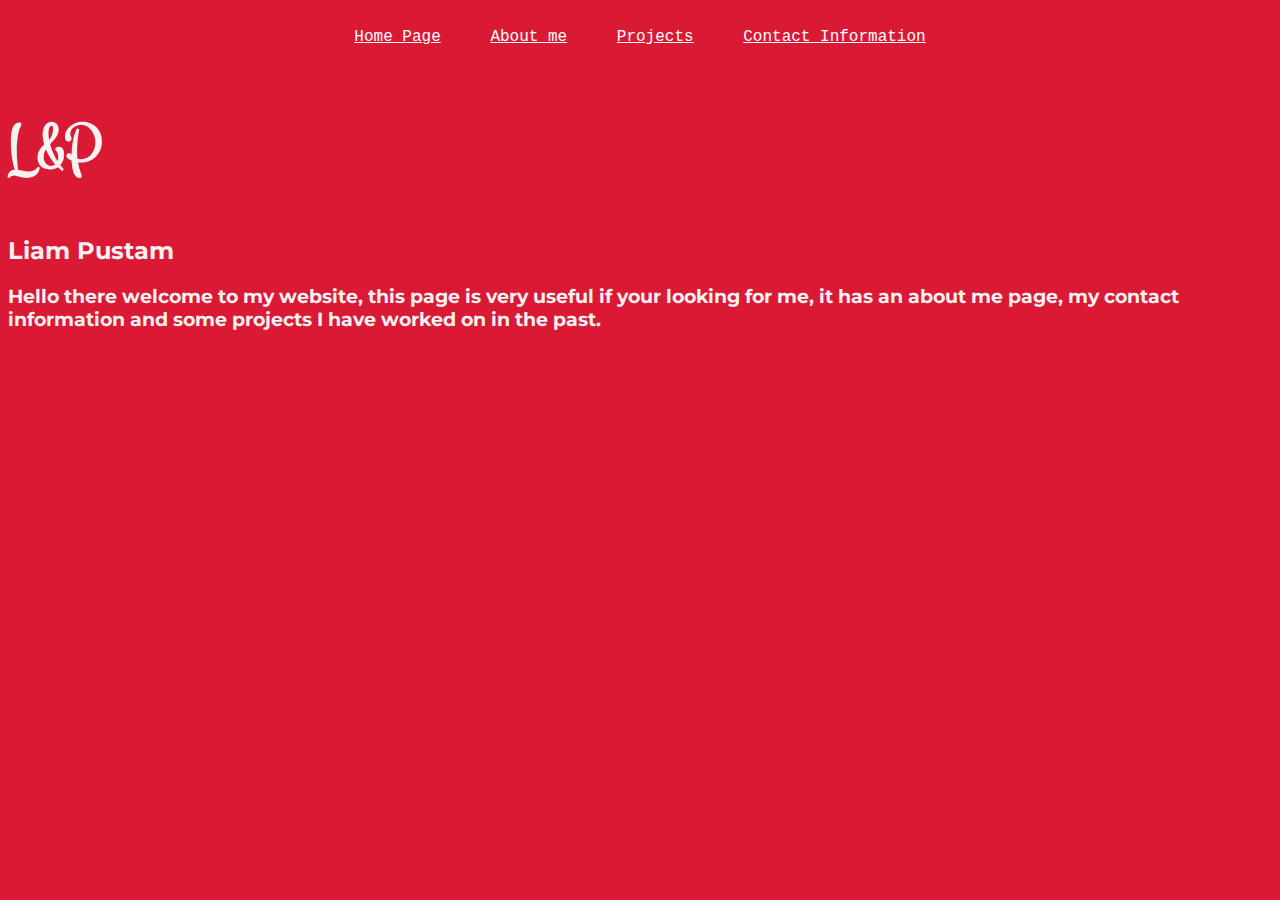
<file: index.html>
<!DOCTYPE html>
<html lang="en">
<head>
    <meta charset="UTF-8">
    <meta http-equiv="X-UA-Compatible" content="IE=edge">
    <meta name="viewport" content="width=device-width, initial-scale=1.0">
    <title>Liam Pustam</title>
    <link rel="stylesheet" href="styles.css">
    <div class="navbar">
        <nav>
            <uv>
                <li><a href="index.html">Home Page</a></li>
                <li><a href="about_me.html">About me</a></li>
                <li><a href="projects.html">Projects</a></li>
                <li><a href="Contact_info.html">Contact Information</a></li>
                
            </uv>
        </nav>
    </div>
</head>
<div>
<body>
    <h1>L&P</h1>
    <h2>Liam Pustam</h2>
    <h3>Hello there welcome to my website, this page is very useful if your  looking for me, it has an about me page, my contact  information and some projects I have worked on in the past.</h2>
  
</div>  
</body>
</html>
</file>
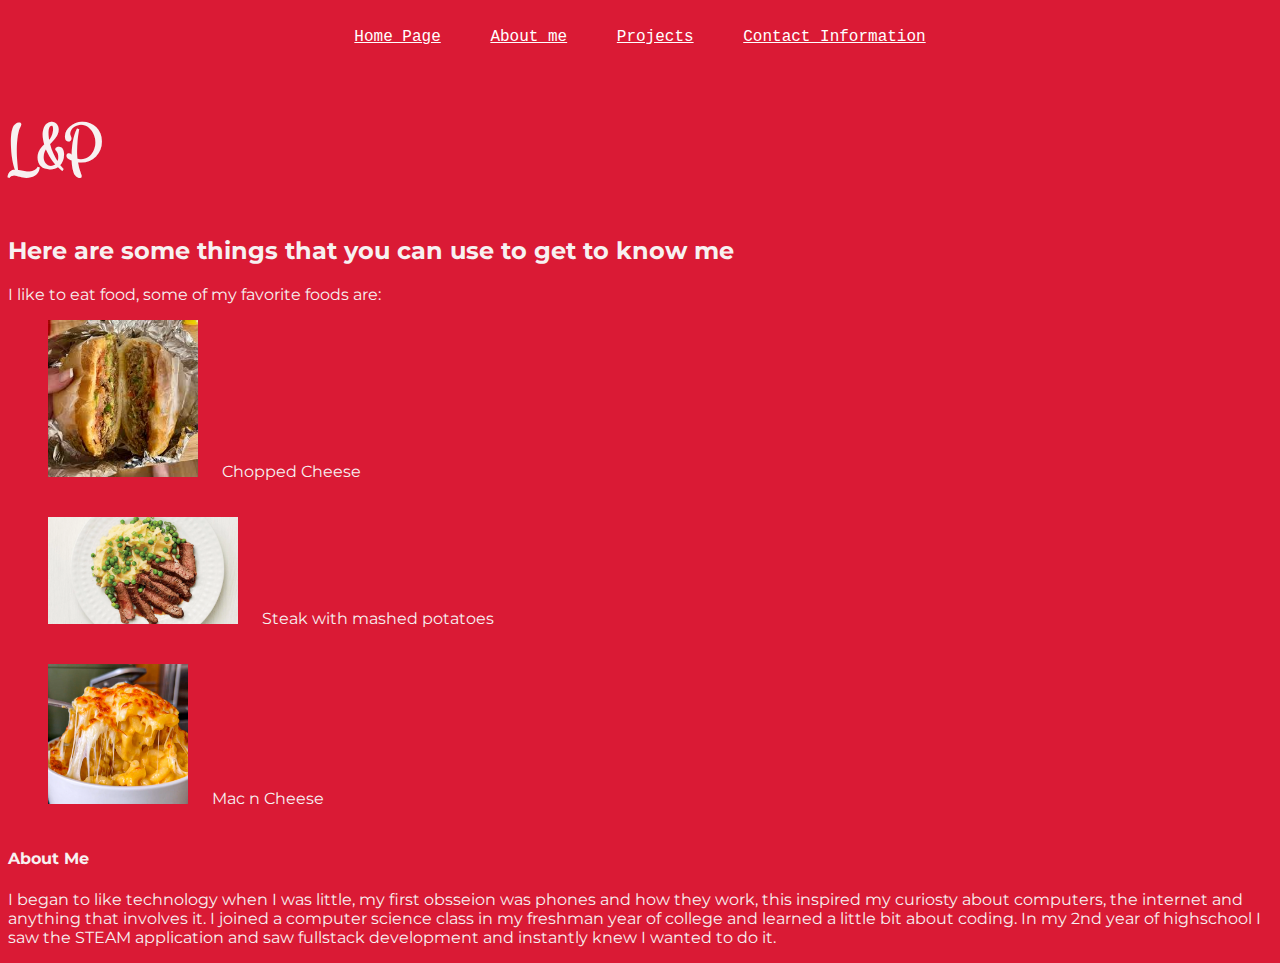
<file: about_me.html>
<!DOCTYPE html>
<html lang="en">
<head>
    <meta charset="UTF-8">
    <meta name="viewport" content="width=device-width, initial-scale=1.0">
    <title>About Me</title>
    <link rel="stylesheet" href="styles.css">
    <div class="navbar">
        <nav>
            <uv>
                <li><a href="index.html">Home Page</a></li>
                <li><a href="about_me.html">About me</a></li>
                <li><a href="projects.html">Projects</a></li>
                <li><a href="Contact_info.html">Contact Information</a></li>
                
            </uv>
        </nav>
    </div>

</head>
<body>
    <h1>L&P</h1>
    <h2>Here are some things that you can use to get to know me</h1>
    <p>I like to eat food, some of my favorite foods are:<br>
    </p>  
<section class="Foods">
<div>

    <div>
        <ul>
            <img src="chopped.jpeg" width="150">
            <li >Chopped Cheese</li>
       </ul>
    </div>
    
    <div>    
        <ul>    
            <img src="Mash.webp" width="190">
             <li>Steak with mashed potatoes</li>
        </ul>
    </div>

    <div>
        <ul>
            <img src="Mac.jpg" width="140">
            <li>Mac n Cheese</li>
        </ul>
    </div>

</div>
</section>
    <p>
        <h4>About Me</h4>
        I began to like technology when I was little, my first obsseion was phones and how they work, this inspired my curiosty about computers, the internet and anything that involves it. I joined a computer science class in my freshman year of college and learned a little bit about  coding. In my 2nd year of highschool I saw the STEAM application and saw fullstack development and instantly knew I wanted to do it.
    </p>

</body>
</html>
</file>
<file: styles.css>
@import url('https://fonts.googleapis.com/css2?family=Montserrat:ital,wght@0,100..900;1,100..900&display=swap');
@import url('https://fonts.googleapis.com/css2?family=Montez&family=Montserrat:ital,wght@0,100..900;1,100..900&display=swap');
body{
    background-color: rgb(218, 26, 53);
    font-family: "Montserrat";
    color:rgb(247, 241, 241);
}

h1{
    font-family: "Montez";
    font-size: 64px;
    text-align: left;
}

h5{
    color:black

}


nav{
    font-family: 'Courier New', 'Courier', 'monospace';
    background: rgb(218, 26, 53);
    text-align: center;
    
}
li{
    display: inline-block;
    padding: 20px;
    
    
}
a{
    color:rgb(255, 255, 255)
}

li > a:hover{
    background-color: rgb(0, 0, 0);
}

.Foods:nth-child(even){

    flex-direction: row-reverse;
}

img{
    max-width: 250px;
    max-height: 600px;
}

button[type="submit"]:hover{
    background-color: red;
}

button[type="submit"]{
    background-color: white;
}

button[type="reset"]:hover{
    background-color: red;
}

button[type="reset"]{
    background-color: white;
}

@media screen and (max-width: 600px){
    nav{
        flex-direction: column;
    }

    .project img{
        width: 100%
    }

    #inputs{
      size: 50px;  
    }

}
</file>
